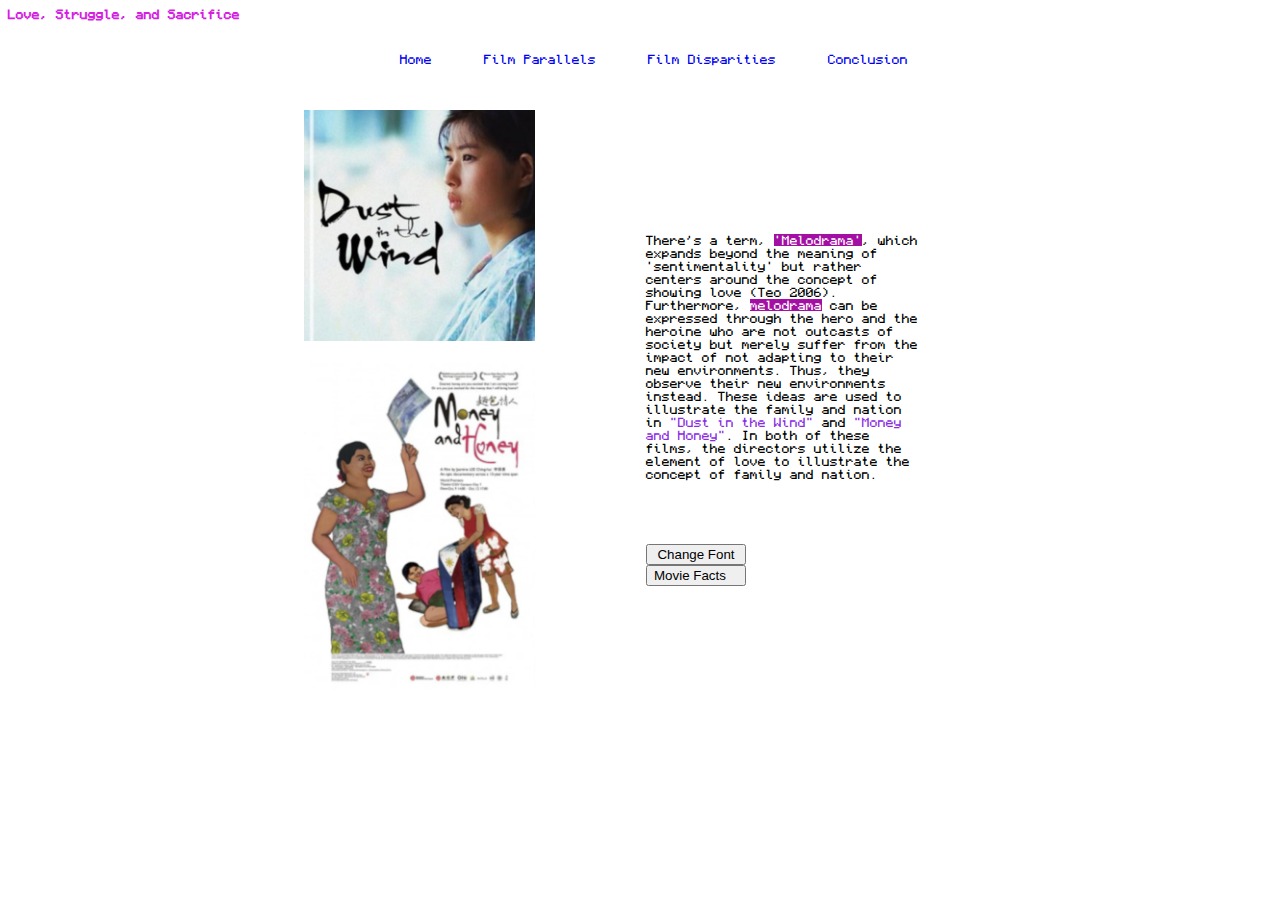
<file: index.html>
<!Doctype html>
<html lang="en">

<!--Your site should include at least three web pages with a multi-column layout on each page. 
Include properly-formatted images and appropriately-marked up text and continue to define sections 
of content with HTML semantic elements. 
Add a self-hosted web font to your pages (not Google or Adobe Fonts) with the CSS @font-face rule.

Use the CSS Grid Layout Module for the overall layout of each page. 
Also use the CSS Flexible Box Layout Module (Flexbox) at least once on each page to 
arrange items along one axis. 
You can feel free to use the same general layout for every page of the site but you don’t need to.-->

<head>
    <meta charset="utf-8">
    <title>Home</title>
    <link rel="stylesheet" href="style.css">
    <meta name="viewport" content="width=device-width, initial-scale=1.0">
    <h1>Love, Struggle, and Sacrifice</h1>

</head>


<body>
    <main>
        <header>
            <div class="navLinksForHome">
                <nav>
                    <ul><a href="index.html">
                            Home
                        </a></ul>
                    <ul><a href="similarities.html">
                            Film Parallels
                        </a></ul>
                    <ul> <a href="differences.html">
                            Film Disparities
                        </a></ul>
                    <ul> <a href="conclusion.html">
                            Conclusion
                        </a></ul>
                </nav>
            </div>

            <svg class="menu" viewBox="0 0 30 30" role="button">
                <title>Navigation Menu</title>
                <line x1="8" x2="22" y1="12" y2="12" stroke="yellow" stroke-linecap="square" />
                <line x1="8" x2="22" y1="18" y2="18" stroke="yellow" stroke-linecap="square" />
                <line x1="8" x2="22" y1="24" y2="24" stroke="yellow" stroke-linecap="square" />

            </svg>
        </header>


        <div class="containerForHomePg">
            <div class="buttonContainer">
                <button id="changeTextButton">Change Font</button>
                <button id="randomFactsBtn">Movie Facts</button>
                <div id="factOutput"></div>
            </div>



            <div class="movieCovers">
                <div class="dustInWindImg">
                    <img src="images/dustInWind.png"
                        srcset="images/dustInWind-960.png 300w, images/dustInWind-720.png 200w, images/dustInWind-480.png 100w"
                        sizes="(max-width: 300px) 100%, (max-width: 250px) 80%" alt='Cover Of "Dust in the Wind"'>
                </div>
                <div class="moneyHoneyCoverImg">
                    <img src="images/money-and-honey-locandina.png"
                        srcset="images/money-and-honey-locandina-960.png 300w, images/money-and-honey-locandina-720.png 200w, images/money-and-honey-locandina-480.png 100w"
                        sizes="(max-width: 300px) 100%, (max-width: 250px) 80%" alt='Cover Of " Money and Honey"'>
                </div>
            </div>
            <div class="melodramaText">
                <article>
                    <p>There’s a term,
                        <span style="background-color: rgb(162, 15, 162); color: white">'Melodrama'</span>, which
                        expands beyond the
                        meaning
                        of
                        'sentimentality' but rather
                        centers
                        around
                        the concept of showing love (Teo 2006). Furthermore, <span
                            style="background-color: rgb(162, 15, 162); color: white">melodrama</span>
                        can be expressed through the
                        hero
                        and
                        the
                        heroine who are not outcasts of society but merely suffer from the impact of not adapting to
                        their
                        new
                        environments. Thus, they observe their new environments instead. These ideas are used to
                        illustrate
                        the
                        family and nation in <span style="color:blueviolet">"Dust in the Wind"</span> and <span
                            style="color:blueviolet">"Money and
                            Honey"</span>. In
                        both of these films, the
                        directors
                        utilize
                        the
                        element of love to illustrate the concept of family and nation.
                    </p>
                </article>
            </div>
        </div>

    </main>
    <script src="actions.js"></script>
    <script src="navigation.js"></script>
    <!-- put js file at the end so it doesnt affect the other code -->
</body>


</html>
</file>
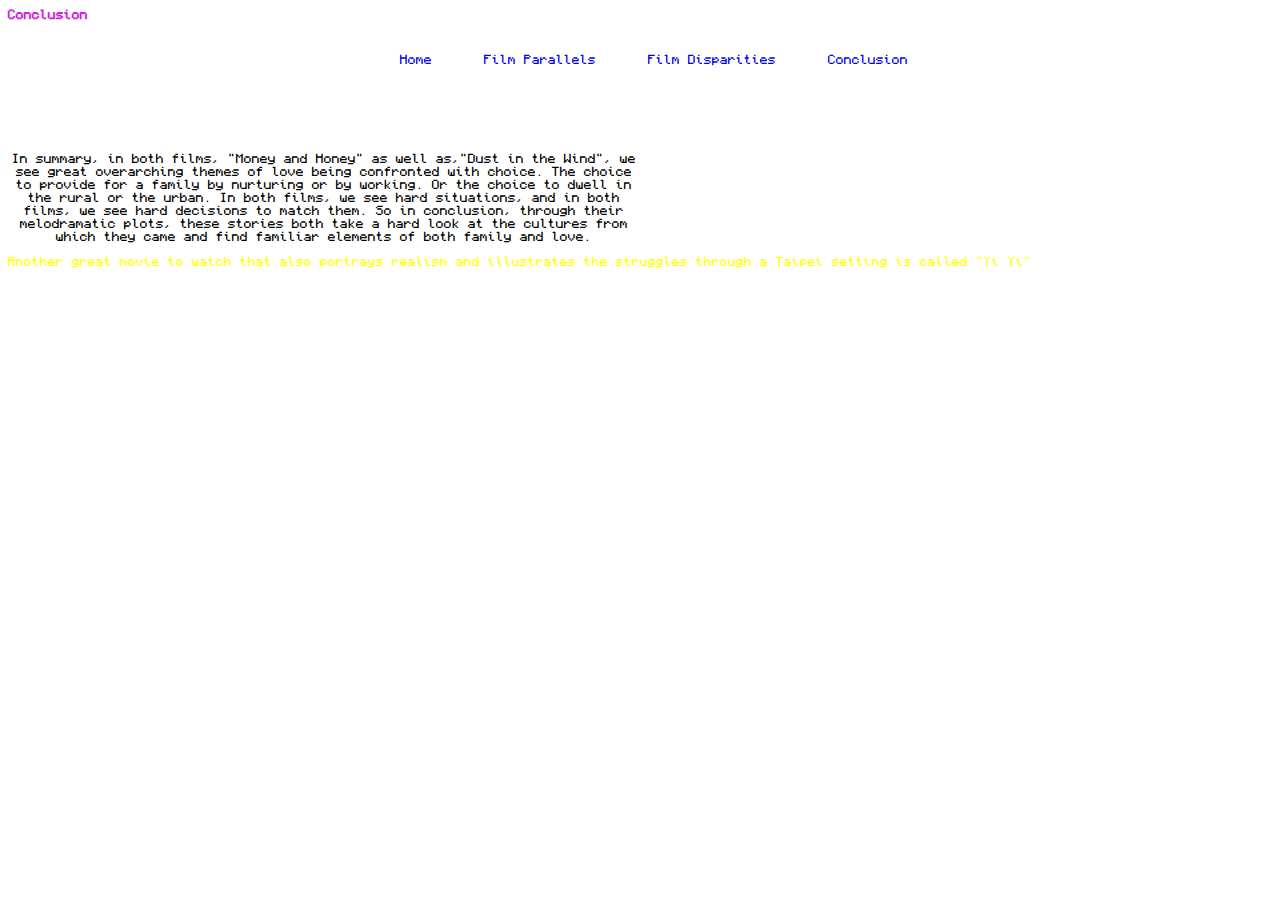
<file: conclusion.html>
<!Doctype html>
<html lang="en">


<!--Your site should include at least three web pages with a multi-column layout on each page. 
Include properly-formatted images and appropriately-marked up text and continue to define sections 
of content with HTML semantic elements. 
Add a self-hosted web font to your pages (not Google or Adobe Fonts) with the CSS @font-face rule.

Use the CSS Grid Layout Module for the overall layout of each page. 
Also use the CSS Flexible Box Layout Module (Flexbox) at least once on each page to 
arrange items along one axis. 
You can feel free to use the same general layout for every page of the site but you don’t need to.-->

<head>
    <meta charset="utf-8">
    <title>Conclusion</title>
    <h1>Conclusion</h1>
    <meta name="viewport" content="width=device-width, initial-scale=1.0">
    <link rel="stylesheet" href="style.css">

</head>

<body>
    <div class="conclusionContainer">
        <main>
            <header>
                <div class="conclusionNav">
                    <nav>
                        <ul><a href="index.html">
                                Home
                            </a></ul>
                        <ul><a href="similarities.html">
                                Film Parallels
                            </a></ul>
                        <ul> <a href="differences.html">
                                Film Disparities
                            </a></ul>
                        <ul> <a href="conclusion.html">
                                Conclusion
                            </a></ul>
                    </nav>

                </div>
                <svg class="menu" viewBox="0 0 30 30" role="button">
                    <title>Navigation Menu</title>
                    <line x1="8" x2="22" y1="12" y2="12" stroke="yellow" stroke-linecap="square" />
                    <line x1="8" x2="22" y1="18" y2="18" stroke="yellow" stroke-linecap="square" />
                    <line x1="8" x2="22" y1="24" y2="24" stroke="yellow" stroke-linecap="square" />

                </svg>
            </header>
            <div class="conclusionText">
                <article>
                    <p>In summary, in both films, "Money and Honey" as well as,"Dust in the
                        Wind", we see great overarching themes of
                        love being confronted with choice. The choice to provide for a family by nurturing or by
                        working. Or
                        the
                        choice to dwell in the rural or the urban. In both films, we see hard situations, and in both
                        films,
                        we
                        see
                        hard decisions to match them. So in conclusion, through their melodramatic plots, these stories
                        both
                        take a
                        hard look at the cultures from which they came and find familiar elements of both family and
                        love.
                    </p>
                </article>
            </div>
            <div id="recommendedMovies"></div>
        </main>
    </div>
    <script src="everyday.js"></script>
    <script src="navigation.js"></script>
</body>

</html>
</file>
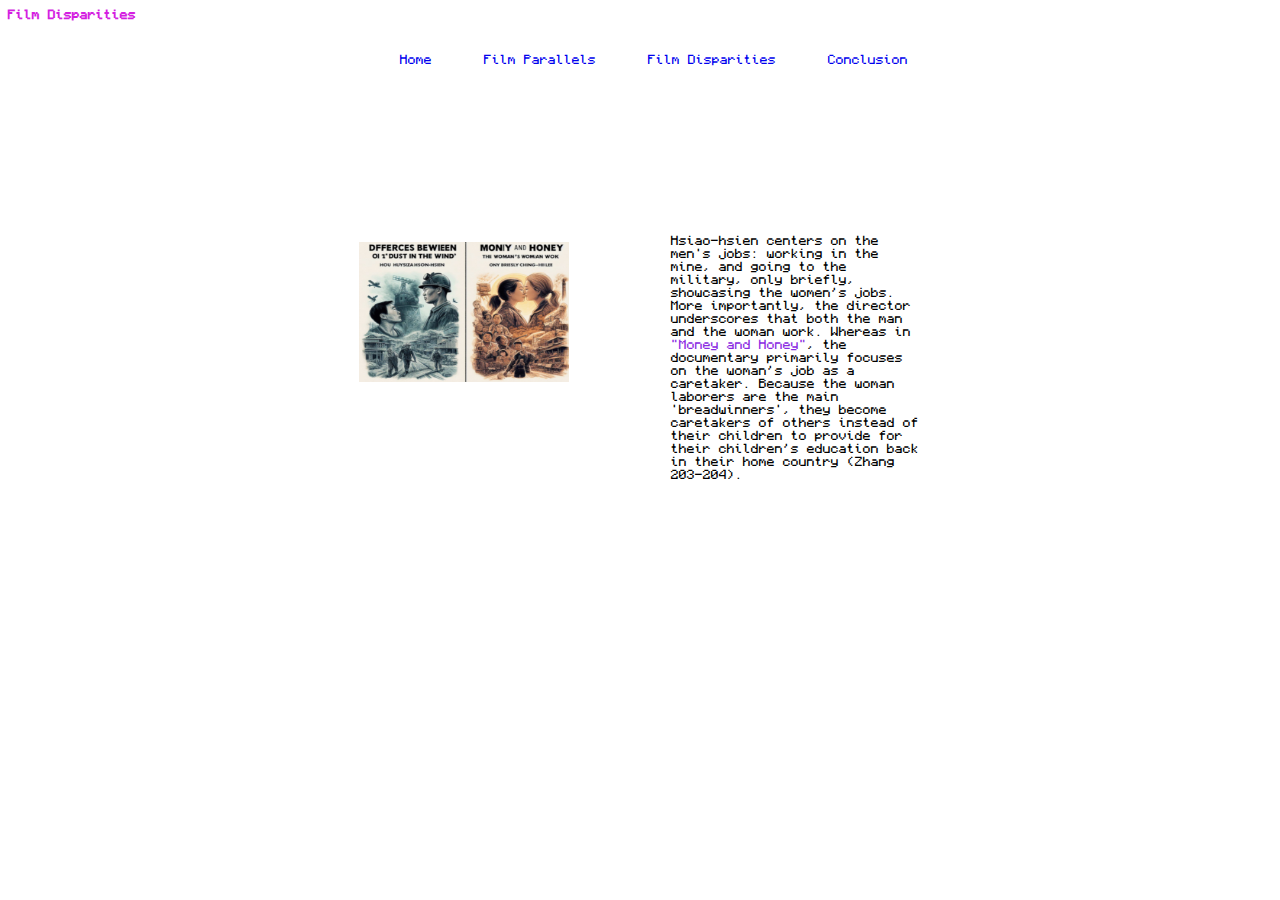
<file: differences.html>
<!Doctype html>
<html lang="en">


<!--Your site should include at least three web pages with a multi-column layout on each page. 
Include properly-formatted images and appropriately-marked up text and continue to define sections 
of content with HTML semantic elements. 
Add a self-hosted web font to your pages (not Google or Adobe Fonts) with the CSS @font-face rule.

Use the CSS Grid Layout Module for the overall layout of each page. 
Also use the CSS Flexible Box Layout Module (Flexbox) at least once on each page to 
arrange items along one axis. 
You can feel free to use the same general layout for every page of the site but you don’t need to.-->

<head>
    <meta charset="utf-8">
    <title>Film Disparities</title>
    <h1>Film Disparities</h1>
    <meta name="viewport" content="width=device-width, initial-scale=1.0">
    <link rel="stylesheet" href="style.css">

</head>

<body>
    <main>

        <header>
            <div class="navLinks">
                <nav>
                    <ul><a href="index.html">
                            Home
                        </a></ul>
                    <ul><a href="similarities.html">
                            Film Parallels
                        </a></ul>
                    <ul> <a href="differences.html">
                            Film Disparities
                        </a></ul>
                    <ul> <a href="conclusion.html">
                            Conclusion
                        </a></ul>
                </nav>
            </div>
            <svg class="menu" viewBox="0 0 30 30" role="button">
                <title>Navigation Menu</title>
                <line x1="8" x2="22" y1="12" y2="12" stroke="yellow" stroke-linecap="square" />
                <line x1="8" x2="22" y1="18" y2="18" stroke="yellow" stroke-linecap="square" />
                <line x1="8" x2="22" y1="24" y2="24" stroke="yellow" stroke-linecap="square" />

            </svg>
        </header>
        <div class="differencesWebPg">
            <div class="differencesInFilmImg">
                <img src="images/differences.png"
                    srcset="images/differences-1100.png 300w, images/differences.png 200w, images/differences-800.png 100w"
                    sizes="(max-width: 300px) 100%, (max-width: 250px) 80%" alt='Differences in the Two Films"'>
            </div>

            <div class="differencesInFilms">
                <article>
                    <p>Hsiao-hsien centers on the men's jobs: working in the mine, and going
                        to
                        the military, only
                        briefly,
                        showcasing
                        the women’s jobs. More importantly, the director underscores that both the man and the woman
                        work.
                        Whereas
                        in
                        <span style="color:blueviolet">"Money and
                            Honey"</span>, the documentary primarily focuses on the woman’s job as a caretaker.
                        Because
                        the
                        woman
                        laborers
                        are the main 'breadwinners', they become caretakers of others instead of their children to
                        provide
                        for
                        their
                        children’s education back in their home country (Zhang 203-204).
                    </p>
                </article>

            </div>
        </div>
    </main>
    <script src="actions.js"></script>
    <script src="navigation.js"></script>
</body>

</html>
</file>
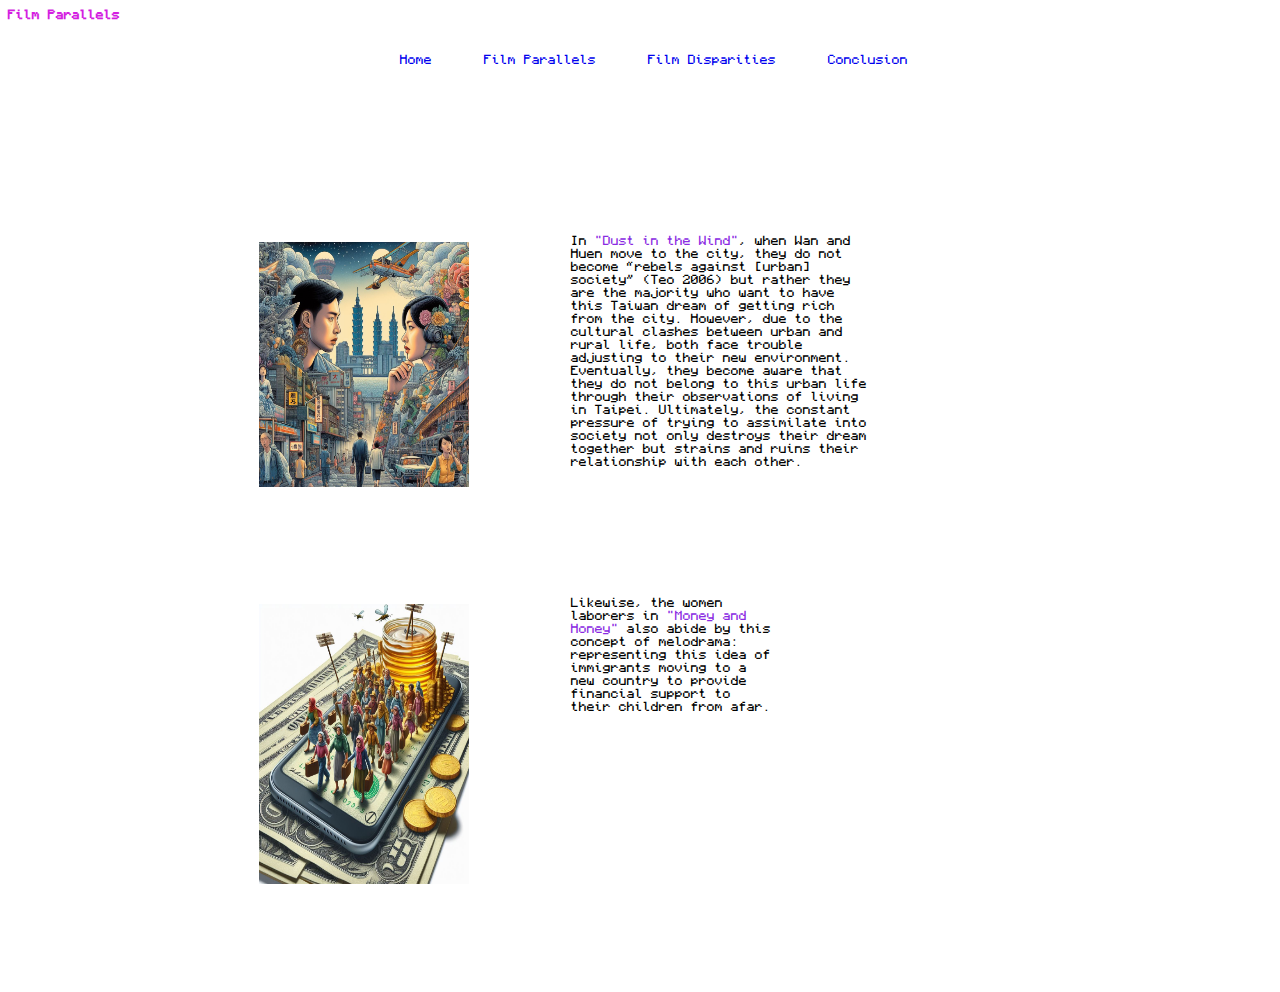
<file: similarities.html>
<!Doctype html>
<html lang="en">

<!--Your site should include at least three web pages with a multi-column layout on each page. 
Include properly-formatted images and appropriately-marked up text and continue to define sections 
of content with HTML semantic elements. 
Add a self-hosted web font to your pages (not Google or Adobe Fonts) with the CSS @font-face rule.

Use the CSS Grid Layout Module for the overall layout of each page. 
Also use the CSS Flexible Box Layout Module (Flexbox) at least once on each page to 
arrange items along one axis. 
You can feel free to use the same general layout for every page of the site but you don’t need to.-->

<head>
    <meta charset="utf-8">
    <title>Film Parallels</title>
    <h1>Film Parallels</h1>
    <meta name="viewport" content="width=device-width, initial-scale=1.0">
    <link rel="stylesheet" href="style.css">


</head>

<body>
    <main>


        <header>
            <div class="navLinksForParallels">
                <nav>
                    <ul><a href="index.html">
                            Home
                        </a></ul>
                    <ul><a href="similarities.html">
                            Film Parallels
                        </a></ul>
                    <ul> <a href="differences.html">
                            Film Disparities
                        </a></ul>
                    <ul> <a href="conclusion.html">
                            Conclusion
                        </a></ul>
                </nav>
            </div>
            <svg class="menu" viewBox="0 0 30 30" role="button">
                <title>Navigation Menu</title>
                <line x1="8" x2="22" y1="12" y2="12" stroke="yellow" stroke-linecap="square" />
                <line x1="8" x2="22" y1="18" y2="18" stroke="yellow" stroke-linecap="square" />
                <line x1="8" x2="22" y1="24" y2="24" stroke="yellow" stroke-linecap="square" />

            </svg>
        </header>
        <div class="similaritiesWebPg">
            <div class="dustInWindSimilarityImg">
                <img src="images/newSimilaritiesWebImg.png"
                    srcset="images/newSimilaritiesWebImg-960.png 300w, images/newSimilaritiesWebImg-720.png 200w, images/newSimilaritiesWebImg-480.png 100w "
                    sizes="(max-width: 300px) 100%, (max-width: 250px) 80%"
                    alt="Wan and Huen's portrayal of living in the city">
            </div>

            <div class="moneyHoneySimilarityImg">
                <img src="images/moneyHoneyPortrayal.png"
                    srcset="images/moneyHoneyPortrayal.png 300w, images/moneyHoneyPortrayal-720.png 200w, images/moneyHoneyPortrayal-480.png 100w"
                    sizes="(max-width: 300px) 100%, (max-width: 250px) 80%" alt='Melodrama of Migration'>
            </div>
            <div class="dustWindSimilarityText">
                <article>
                    <p>In <span style="color:blueviolet">"Dust in the Wind"</span>, when Wan and Huen move to the city,
                        they do not become “rebels against
                        [urban]
                        society”
                        (Teo
                        2006) but rather they are the majority who want to have this Taiwan dream of getting rich from
                        the
                        city.
                        However, due to the cultural clashes between urban and rural life, both face trouble adjusting
                        to
                        their
                        new
                        environment. Eventually, they become aware that they do not belong to this urban life through
                        their
                        observations
                        of living in Taipei. Ultimately, the constant pressure of trying to assimilate into society not
                        only
                        destroys
                        their dream together but strains and ruins their relationship with each other.
                    </p>
                </article>
            </div>

            <div class="moneyHoneySimilarityText">
                <article>
                    <p> Likewise, the women
                        laborers
                        in
                        <span style="color:blueviolet">"Money and
                            Honey"</span> also abide by this concept of melodrama: representing this idea of immigrants
                        moving
                        to
                        a
                        new
                        country to provide financial support to their children from afar.
                    </p>
                </article>
            </div>
        </div>
    </main>
    <script src="actions.js"></script>
    <script src="navigation.js"></script>
</body>

</html>
</file>
<file: style.css>
@font-face {
  font-family: "Orbitron";
  src: url("fonts/orbitron-black-webfont.woff");
}

@font-face {
  font-family: "Monocraft";
  src: url("fonts/Monocraft.ttf");
}

h1,
body,
nav,
p {
  font-size: 12px;
  font-family: "Monocraft", "monospace";
}

h1,
nav {
  line-height: 0%;
}

h1 {
  color: rgb(212, 31, 225);
}

a {
  text-decoration-line: none;
}

a:hover {
  color: rgb(76, 52, 231);
  width: max-content;
  padding: 2px 20px;
}

a:visited {
  color: rgb(235, 63, 149);
}

a:active {
  color: rgb(88, 66, 230);
}

p {
  justify-content: center;
}

img {
  margin-top: 20px;
  height: 60%;
  width: 60%;
}

.conclusionText {
  display: flex;
  flex-direction: row;
  /* Ensure it's a block-level element */
  text-align: center;
  /* Center the text horizontally */
  margin: 0 auto;
  /* Center the block element horizontally */
  margin-top: 50px;
  width: auto;
}

#factOutput {
  display: block;
  width: 250px;
  font-family: "Orbitron";
}

#recommendedMovies {
  display: flex;
  color: yellow;
  text-align: center;
  margin: 0 auto;
}

button {
  display: flex;
  flex-direction: row;
  width: 100px;
}

.conclusionContainer {
  width: auto;
}

html {
  -webkit-text-size-adjust: 100%;
  /* landscape and portrait on smartphones make text size same */
  scroll-behavior: smooth;
}

svg.menu {
  position: absolute;
  width: 2.5em;
  height: 2.5em;
  top: 1em;
  right: 1em;
}

.navLinksForHome {
  display: none;
}

.navLinks {
  display: none;
}

.conclusionNav {
  display: none;
}

.navLinksForParallels {
  display: none;
}

.navLinksForHome.toggle {
  display: block;
}

.conclusionNav.toggle {
  display: block;
}

.navLinks.toggle {
  display: block;
}

.navLinksForParallels.toggle {
  display: block;
}

@media (min-width: 30em) {
  .navLinksForHome {
    display: flex;
    flex-direction: row;
  }

  nav {
    display: flex;
    flex-direction: row;
  }

  a {
    margin-left: 1em;
  }

  svg.menu {
    display: none;
  }

  /*conclusionNav {
        display: block;
    }*/

  .navLinksForHome {
    display: block;
  }

  .navLinks {
    display: block;
  }

  .conclusionNav {
    display: block;
  }

  .navLinksForParallels {
    display: block;
  }
}

@media (min-width: 45em) {
  .dustInWindSimilarityImg {
    grid-area: dustInWindSimilarityImg;
    margin-left: 150px;
  }

  .moneyHoneySimilarityText {
    grid-area: moneyHoneySimilarityText;
    /*width: auto;*/
  }

  .moneyHoneySimilarityImg {
    grid-area: moneyHoneySimilarityImg;
    margin-left: 150px;
  }

  .dustWindSimilarityText {
    grid-area: dustWindSimilarityText;
  }

  .differencesWebPg {
    display: grid;
    grid-template-columns: 300px 400px;
    grid-template-rows: 120px 200px;
    grid-template-areas:
      "navLinks navLinks"
      "differencesInFilmImg differencesInFilms";
    gap: 1em;
    justify-content: center;
  }

  .differencesInFilms {
    grid-area: differencesInFilms;
    grid-column: -2/-1;
    grid-row: 2/3;
  }

  .differencesInFilmImg {
    grid-area: differencesInFilmImg;
    grid-column: 1/2;
    grid-row: 2/3;
    margin-left: 100px;
  }

  .containerForHomePg {
    display: grid;
    grid-template-columns: 550px 550px;
    grid-template-rows: 120px 200px 200px 200px;
    grid-template-areas:
      "navLinksForHome navLinksForHome"
      "dustInWindImg melodramaText"
      "moneyHoneyCoverImg buttonContainer";
    justify-content: center;
  }

  .navLinksForHome {
    grid-area: navLinksForHome;
    grid-column: 1/3;
    grid-row: 1/2;
  }

  .dustInWindImg {
    grid-area: dustInWindImg;
    grid-column: 1 / 2;
    grid-row: 1 / 2;
    margin-left: 300px;
    bottom: 70%;
  }

  .melodramaText {
    grid-area: melodramaText;
    grid-column: 2 / 3;
    grid-row: 2 / 3;
    /*width: 400px;*/
  }

  .moneyHoneyCoverImg {
    grid-area: moneyHoneyCoverImg;
    grid-column: 1 / 2;
    grid-row: 2/ 3;
    margin-left: 300px;
  }

  .similaritiesWebPg {
    display: grid;
    grid-template-columns: 350px 400px;
    grid-template-rows: 120px 350px 400px;
    grid-template-areas:
      "navLinksForParallels navLinksForParallels"
      "dustInWindSimilarityImg dustWindSimilarityText"
      "moneyHoneySimilarityImg moneyHoneySimilarityImg";
    gap: 1em;
    justify-content: center;
  }

  .navLinksForParallels {
    grid-area: navLinksForParallels;
    grid-column: 1/3;
    grid-row: 1/2;
  }

  .dustInWindSimilarityImg {
    grid-area: dustInWindSimilarityImg;
    grid-column: 1/2;
    grid-row: 2/3;
    /*margin-left: 150px;*/
  }

  .moneyHoneySimilarityText {
    grid-area: moneyHoneySimilarityText;
    grid-column: 2/3;
    grid-row: 3/4;
    width: 400px;
  }

  .moneyHoneySimilarityImg {
    grid-area: moneyHoneySimilarityImg;
    grid-column: 1/2;
    grid-row: 3/4;
    /*margin-left: 150px;*/
  }

  .dustWindSimilarityText {
    grid-area: dustWindSimilarityText;
    grid-column: 2/3;
    grid-row: 2/3;
  }

  p {
    box-sizing: border-box;
    width: 50%;
    display: block;
  }

  nav {
    line-height: 1.5%;
    margin: 1em 0;
    width: 500px;
  }

  button {
    display: flex;
  }

  #changeTextButton {
    /*position: absolute;*/
    grid-area: changeTextButton;
    display: block;
  }

  img {
    width: 65%;
    height: 65%;
  }

  .buttonContainer {
    grid-area: buttonContainer;
    margin-top: 20%;
  }

  #factOutput {
    display: block;
  }

  svg.menu {
    display: none;
  }

  .conclusionNav {
    display: flex;
    justify-content: center;
    width: auto;
    margin-right: 1em;
    text-align: center;
  }

  .navLinksForHome {
    display: flex;
    justify-content: center;
    width: auto;
    margin-right: 1em;
    text-align: center;
  }

  .navLinksForParallels {
    display: flex;
    justify-content: center;
    width: auto;
    margin-right: 1em;
    text-align: center;
  }

  nav {
    display: flex;
    justify-content: center;
    width: auto;
    margin-right: 1em;
    text-align: center;
  }

  .navLinks {
    display: flex;
    width: auto;
    margin-right: 1em;
    text-align: center;
  }
}

@media (min-width: 55em) {
  svg.menu {
    display: none;
  }

  .navLinks {
    grid-area: navLinks;
    grid-column: 1/3;
  }

  .differencesWebPg {
    display: grid;
    grid-template-columns: 550px 500px;
    grid-template-rows: 120px 200px;
    grid-template-areas:
      "navLinks navLinks"
      "differencesInFilmImg differencesInFilms";
    justify-content: center;
  }

  .differencesInFilms {
    grid-area: differencesInFilms;
    grid-column: -2/-1;
    grid-row: 2/3;
  }

  .differencesInFilmImg {
    grid-area: differencesInFilmImg;
    grid-column: 1/2;
    grid-row: 2/3;
    margin-left: 250px;
  }

  .containerForHomePg {
    display: grid;
    grid-template-columns: 550px 550px;
    grid-template-rows: 120px 200px 200px;
    grid-template-areas:
      "navLinksForHome navLinksForHome"
      "dustInWindImg melodramaText"
      "moneyHoneyCoverImg melodramaText .";
    justify-content: center;
    gap: 1em;
  }

  .navLinksForHome {
    grid-area: navLinksForHome;
    grid-column: 1/3;
    grid-row: 1/2;
  }

  .dustInWindImg {
    grid-area: dustInWindImg;
    grid-column: 1 / 2;
    grid-row: 1 / 2;
    margin-left: 220px;
  }

  .melodramaText {
    grid-area: melodramaText;
    grid-column: 2 / 3;
    grid-row: 2 / 3;
    /*width: 400px;*/
  }

  .moneyHoneyCoverImg {
    grid-area: moneyHoneyCoverImg;
    grid-column: 1 / 2;
    grid-row: 2/ 3;
    margin-left: 220px;
    margin-bottom: 40%;
  }

  .similaritiesWebPg {
    display: grid;
    grid-template-columns: 450px 600px;
    grid-template-rows: 120px 350px 400px;
    grid-template-areas:
      "navLinksForParallels navLinksForParallels"
      "dustInWindSimilarityImg moneyHoneySimilarityImg"
      "dustWindSimilarityText moneyHoneySimilarityImg";
    gap: 1em;
    justify-content: center;
  }

  .navLinksForParallels {
    grid-area: navLinksForParallels;
    grid-column: 1/3;
    grid-row: 1/2;
  }

  .dustInWindSimilarityImg {
    grid-area: dustInWindSimilarityImg;
    grid-column: 1/2;
    grid-row: 2/3;
    /*margin-left: 150px;*/
  }

  .moneyHoneySimilarityText {
    grid-area: moneyHoneySimilarityText;
    grid-column: 2/3;
    grid-row: 3/4;
    /*width: auto;*/
  }

  .moneyHoneySimilarityImg {
    grid-area: moneyHoneySimilarityImg;
    grid-column: 1/2;
    grid-row: 3/4;
    /*margin-right: 150px;*/
  }

  .dustWindSimilarityText {
    grid-area: dustWindSimilarityText;
    grid-column: 2/3;
    grid-row: 2/3;
  }

  h1,
  body,
  nav {
    line-height: normal;
  }

  img.dustInWindImg {
    margin-right: 300px;
  }

  img {
    width: 70%;
    height: 70%;
  }

  .navLinksForHome {
    display: flex;
    justify-content: center;
    width: auto;
    margin-right: 1em;
    text-align: center;
  }

  .navLinksForParallels {
    display: flex;
    justify-content: center;
    width: auto;
    margin-right: 1em;
    text-align: center;
  }

  nav {
    display: flex;
    justify-content: center;
    width: auto;
    margin-right: 1em;
    text-align: center;
  }

  .navLinks {
    display: flex;
    justify-content: center;
    width: auto;
    margin-right: 1em;
    text-align: center;
  }

  /*button {
        height: 40px;
        display: block;
    }*/
}

/* does light or dark mode depending on your device settings */
@media only screen and (prefers-color-scheme: dark) {
  body {
    background-color: #444444;
    color: white;
    /* text color */
  }

  a:link,
  a:visited {
    background-color: black;
  }

  h1 {
    color: rgb(235, 63, 149);
  }

  #initials {
    fill: white;
  }
}
</file>
